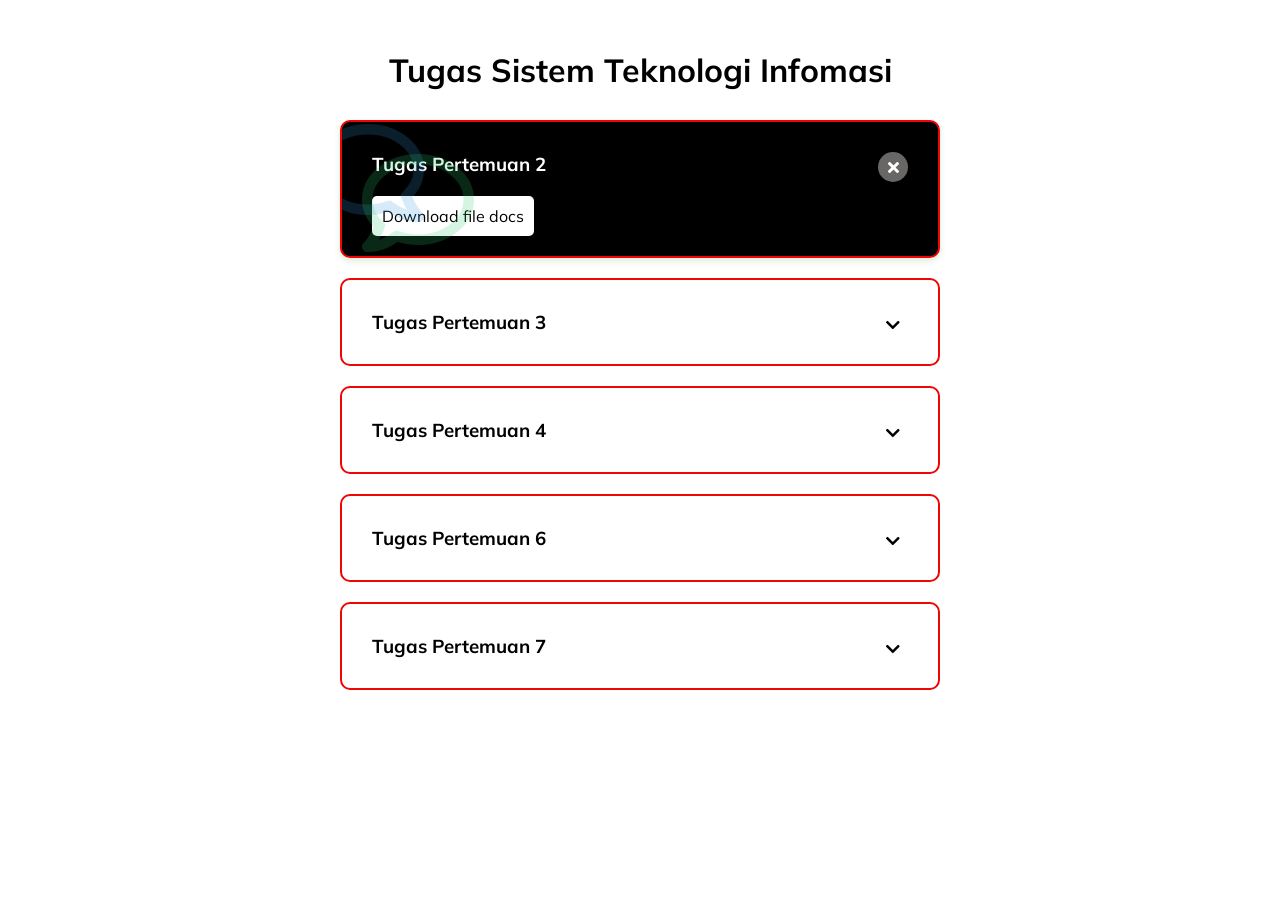
<file: tugas.html>
<!DOCTYPE html>
<html lang="en">
  <head>
    <meta charset="UTF-8" />
    <meta name="viewport" content="width=device-width, initial-scale=1.0" />
    <link rel="stylesheet" href="https://cdnjs.cloudflare.com/ajax/libs/font-awesome/5.14.0/css/all.min.css" integrity="sha512-1PKOgIY59xJ8Co8+NE6FZ+LOAZKjy+KY8iq0G4B3CyeY6wYHN3yt9PW0XpSriVlkMXe40PTKnXrLnZ9+fkDaog==" crossorigin="anonymous" />
    <link rel="stylesheet" href="style4.css" />
    <title>dwonload file tugas</title>
  </head>
  <body>
    <h1>Tugas Sistem Teknologi Infomasi</h1>
    <div class="faq-container">
      <div class="faq active">
        <h3 class="faq-title">
          Tugas Pertemuan 2

        </h3>

        <p class="faq-text">
          <a class="tombol-unduh" href="Tugas/Tugas Pertemuan 2.docx">Download file docs</a>
        </p>

        <button class="faq-toggle">
          <i class="fas fa-chevron-down"></i>
          <i class="fas fa-times"></i>
        </button>
      </div>

      <div class="faq">
        <h3 class="faq-title">
            Tugas Pertemuan 3
        </h3>
        <p class="faq-text">
          <a class="tombol-unduh" href="Tugas/Tugas Pertemuan 3.docx">Download file docs</a> <br>
        </p>
        <p class="faq-text">
          <a class="tombol-unduh" href="Tugas/Tugas Pertemuan 3.pdf">Download file pdf</a>
        </p>
        <button class="faq-toggle">
          <i class="fas fa-chevron-down"></i>
          <i class="fas fa-times"></i>
        </button>
      </div>
      
      <div class="faq">
        <h3 class="faq-title">
            Tugas Pertemuan 4
        </h3>
        <p class="faq-text">
          <a class="tombol-unduh" href="Tugas/Tugas Pertemuan 4.docx">Download file docs</a>
        </p>
        <button class="faq-toggle">
          <i class="fas fa-chevron-down"></i>
          <i class="fas fa-times"></i>
        </button>
      </div>
      
      <div class="faq">
        <h3 class="faq-title">
            Tugas Pertemuan 6
        </h3>
        <p class="faq-text">
          <a class="tombol-unduh" href="Tugas/Screenshot Tugas Pertemuan 6.png">Download file png</a>
        </p>
        <p class="faq-text">
          <a class="tombol-unduh" href="Tugas/Tugas Pertemuan 6.xlsx">Download file xlsx</a>
        </p>
        <button class="faq-toggle">
          <i class="fas fa-chevron-down"></i>
          <i class="fas fa-times"></i>
        </button>
      </div>
      
      <div class="faq">
        <h3 class="faq-title">
          Tugas Pertemuan 7
        </h3>
        <p class="faq-text">
          Pelan-pelan Pak Dosen
        </p>
        <button class="faq-toggle">
          <i class="fas fa-chevron-down"></i>
          <i class="fas fa-times"></i>
        </button>
      </div>
    </div>
    <script src="script2.js"></script>
  </body>
</html>
</file>
<file: style4.css>
@import url('https://fonts.googleapis.com/css?family=Muli&display=swap');

* {
  box-sizing: border-box;
}

body {
  font-family: 'Muli', sans-serif;
  background-color: #ffffff;
}

h1 {
  margin: 50px 0 30px;
  text-align: center;
  color: #000000;
}

.faq-container {
  max-width: 600px;
  margin: 0 auto;
}

.faq {
  background-color: transparent;
  border: 2px solid #ee0505;
  border-radius: 10px;
  margin: 20px 0;
  padding: 30px;
  position: relative;
  overflow: hidden;
  transition: 0.3s ease;
}

.faq-text .tombol-unduh {
  text-decoration: none;
  background-color: #ffffff;
  padding:10px;
  border-radius: 5px;
  color: rgb(0, 0, 0);
  margin-top: 10px;
}

.faq-text .tombol-unduh:hover {
  background-color: #e8e8e8;
}

.faq.active {
  background-color: #000000;
  color: #ffffff;
  box-shadow: 0 3px 6px rgba(0, 255, 47, 0.1), 0 3px 6px rgba(210, 53, 53, 0.1);
}

.faq.active::before,
.faq.active::after {
  content: '\f075';
  font-family: 'Font Awesome 5 Free';
  color: #2ecc71;
  font-size: 7rem;
  position: absolute;
  opacity: 0.2;
  top: 20px;
  left: 20px;
  z-index: 0;
}

.faq.active::before {
  color: #3498db;
  top: -10px;
  left: -30px;
  transform: rotateY(180deg);
}

.faq-title {
  margin: 0 35px 0 0;
}

.faq-text {
  display: none;
  margin: 30px 0 0;
}

.faq.active .faq-text {
  display: block;
}

.faq-toggle {
  background-color: transparent;
  border: 0;
  border-radius: 50%;
  cursor: pointer;
  display: flex;
  align-items: center;
  justify-content: center;
  font-size: 16px;
  padding: 0;
  position: absolute;
  top: 30px;
  right: 30px;
  height: 30px;
  width: 30px;
}

.faq-toggle:focus {
  outline: 0;
}

.faq-toggle .fa-times {
  display: none;
}

.faq.active .faq-toggle .fa-times {
  color: #ffffff;
  display: block;
}

.faq.active .faq-toggle .fa-chevron-down {
  display: none;
}

.faq.active .faq-toggle {
  background-color: #696666;
}
</file>
